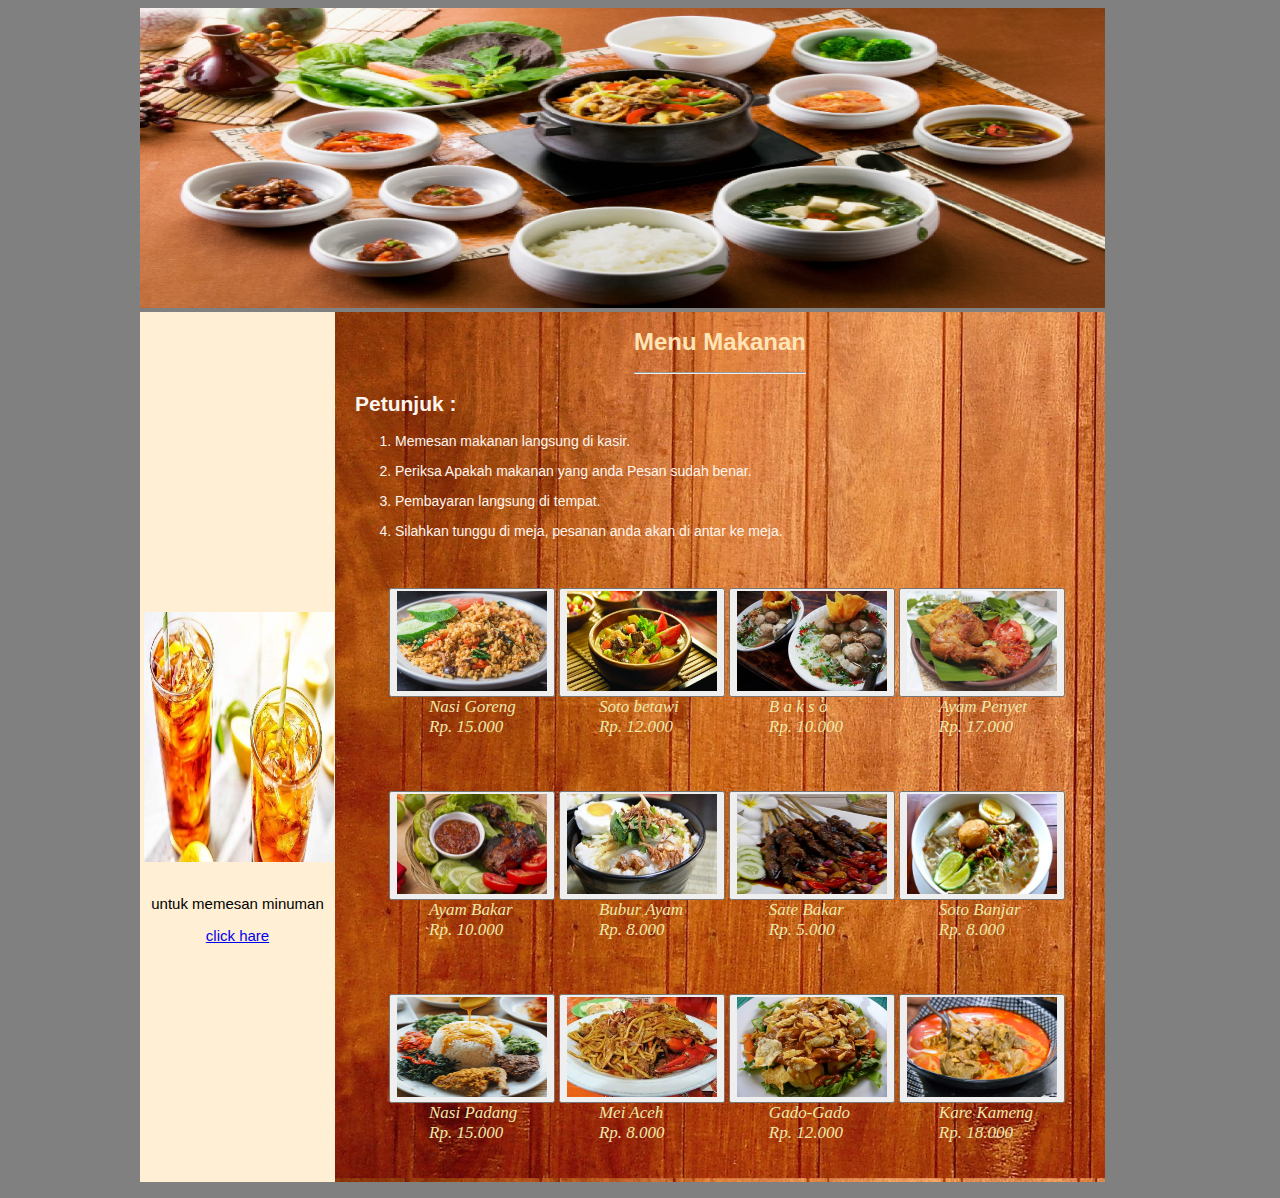
<file: index.html>
<!DOCTYPE html>
<html lang="en">

<head>
    <title>Menu makanan</title>
    <meta charset="UTF-8">
    <meta name="Rayhan" content="width=device-width, initial-scale=1">
    <link href="menumkanan.css" rel="stylesheet">
</head>

<body>
    <div id="wrap">
        <div id="header">
            <img src="gambar/heading1.jpg" alt="eror" height="300px" width="965px">
            <div id="content">
                <div id="left">
                    <img src="gambar/minuman.jpg" alt="error" width="190px" height="250px">
                    <p>untuk memesan minuman</p>
                    <a href="index2.html">click hare</a>
                </div>
                <div id="right">
                    <div class="judul">
                        <h1>Menu Makanan</h1>
                        <hr width="22%">
                    </div>
                    <div class="baca">
                        <h2>Petunjuk :</h2>
                        <ol>
                            <li>
                                <p> Memesan makanan langsung di kasir.</p>
                            </li>
                            <li>
                                <p> Periksa Apakah makanan yang anda Pesan sudah benar.</p>
                            </li>
                            <li>
                                <p> Pembayaran langsung di tempat.</p>
                            </li>
                            <li>
                                <p> Silahkan tunggu di meja, pesanan anda akan di antar ke meja.</p>
                            </li>
                        </ol>
                    </div>
                    <div class="container">
                        <ul>
                            <li>
                                <button type="oneclick">
                                    <img src="gambar/nasigoreng.jpg" alt="error" height="100px" width="150px">
                                </button>
                                <dd>Nasi Goreng</dd>
                                <dd>Rp. 15.000</dd>
                            </li>
                            <li>
                                <button type="oneclick">
                                    <img src="gambar/sotobetawi.jpg" alt="error" height="100px" width="150px">
                                </button>
                                <dd>Soto betawi</dd>
                                <dd>Rp. 12.000 </dd>
                            </li>
                            <li>
                                <button type="oneclick">
                                    <img src="gambar/bakso.jpg" alt="error" height="100px" width="150px">
                                </button>
                                <dd> B a k s o</dd>
                                <dd>Rp. 10.000</dd>
                            </li>
                            <li>
                                <button type="oneclick">
                                    <img src="gambar/ayampenyet.jpg" alt="error" height="100px" width="150px">
                                </button>
                                <dd>Ayam Penyet</dd>
                                <dd>Rp. 17.000</dd>
                            </li>
                        </ul>
                        <ul>
                            <li>
                                <button type="oneclick">
                                    <img src="gambar/ayambakar.jpg" alt="error" height="100px" width="150px">
                                </button>
                                <dd>Ayam Bakar</dd>
                                <dd>Rp. 10.000</dd>
                            </li>
                            <li>
                                <button type="oneclick">
                                    <img src="gambar/buburayam.jpg" alt="error" height="100px" width="150px">
                                </button>
                                <dd>Bubur Ayam</dd>
                                <dd>Rp. 8.000</dd>
                            </li>
                            <li>
                                <button type="oneclick">
                                    <img src="gambar/satebakar.jpg" alt="error" height="100px" width="150px">
                                </button>
                                <dd>Sate Bakar</dd>
                                <dd>Rp. 5.000</dd>
                            </li>
                            <li>
                                <button type="oneclick">
                                    <img src="gambar/sotobanjar.jpg" alt="error" height="100px" width="150px">
                                </button>
                                <dd>Soto Banjar</dd>
                                <dd>Rp. 8.000</dd>
                            </li>
                        </ul>
                        <ul>
                            <li>
                                <button type="oneclick">
                                    <img src="gambar/nasipadang.jpg" alt="error" height="100px" width="150px">
                                </button>
                                <dd>Nasi Padang</dd>
                                <dd>Rp. 15.000</dd>
                            </li>
                            <li>
                                <button type="oneclick">
                                    <img src="gambar/mieaceh.jpg" alt="error" height="100px" width="150px">
                                </button>
                                <dd>Mei Aceh</dd>
                                <dd>Rp. 8.000</dd>
                            </li>
                            <li>
                                <button type="oneclick">
                                    <img src="gambar/gadogado.jpg" alt="error" height="100px" width="150px">
                                </button>
                                <dd>Gado-Gado</dd>
                                <dd>Rp. 12.000</dd>
                            </li>
                            <li>
                                <button type="oneclick">
                                    <img src="gambar/karekameng.jpg" alt="error" height="100px" width="150px">
                                </button>
                                <dd>Kare Kameng</dd>
                                <dd>Rp. 18.000</dd>
                            </li>
                        </ul>
                    </div>
                </div>

            </div>

        </div>

    </div>

</body>

</html>
</file>
<file: menumkanan.css>
body {
    background-color: gray;
    font-family: 'Times New Roman', Times, serif;
    font-size: 12px;
}

#wrap {
    width: 1000px;
    height: 900px;
    margin: auto;
}

#header {
    width: 1000px;
    height: 150px;
}

#content {
    width: 1000px;
}

#left {
    background-color: #FFEFD5;
    width: 195px;
    height: 870px;
    float: left;
    font-family: Impact, Haettenschweiler, 'Arial Narrow Bold', sans-serif;
    font-size: 15px;
    text-align: center;
}

#left img {
    padding-top: 300px;
    padding-bottom: 15px;
    padding-left: 3px;
}

.baca {
    padding-left: 20px;
    font-family: 'Gill Sans', 'Gill Sans MT', Calibri, 'Trebuchet MS', sans-serif;
    font-size: 14px;
    color: #FFF5EE;
}

.container {
    display: grid;
    grid-template-columns: 97%;
    padding: 18px 14px;
}

#right {
    background-image: url(gambar/papankayu.jpg);
    background-size: 180%;
    width: 770px;
    height: 870px;
    float: left;
}

.judul {
    text-align: center;
    color: #FFE4B5;
    font-family: Arial, Helvetica, sans-serifs;
}

ul {
    text-align: left;
    color: #EEE8AA;
    font-style: italic;
    font-size: 17px;
    display: grid;
    list-style-type: none;
    padding-bottom: 20px;
    grid-template-columns: repeat(4, auto);
    grid-template-rows: repeat(4, auto);
}
</file>
